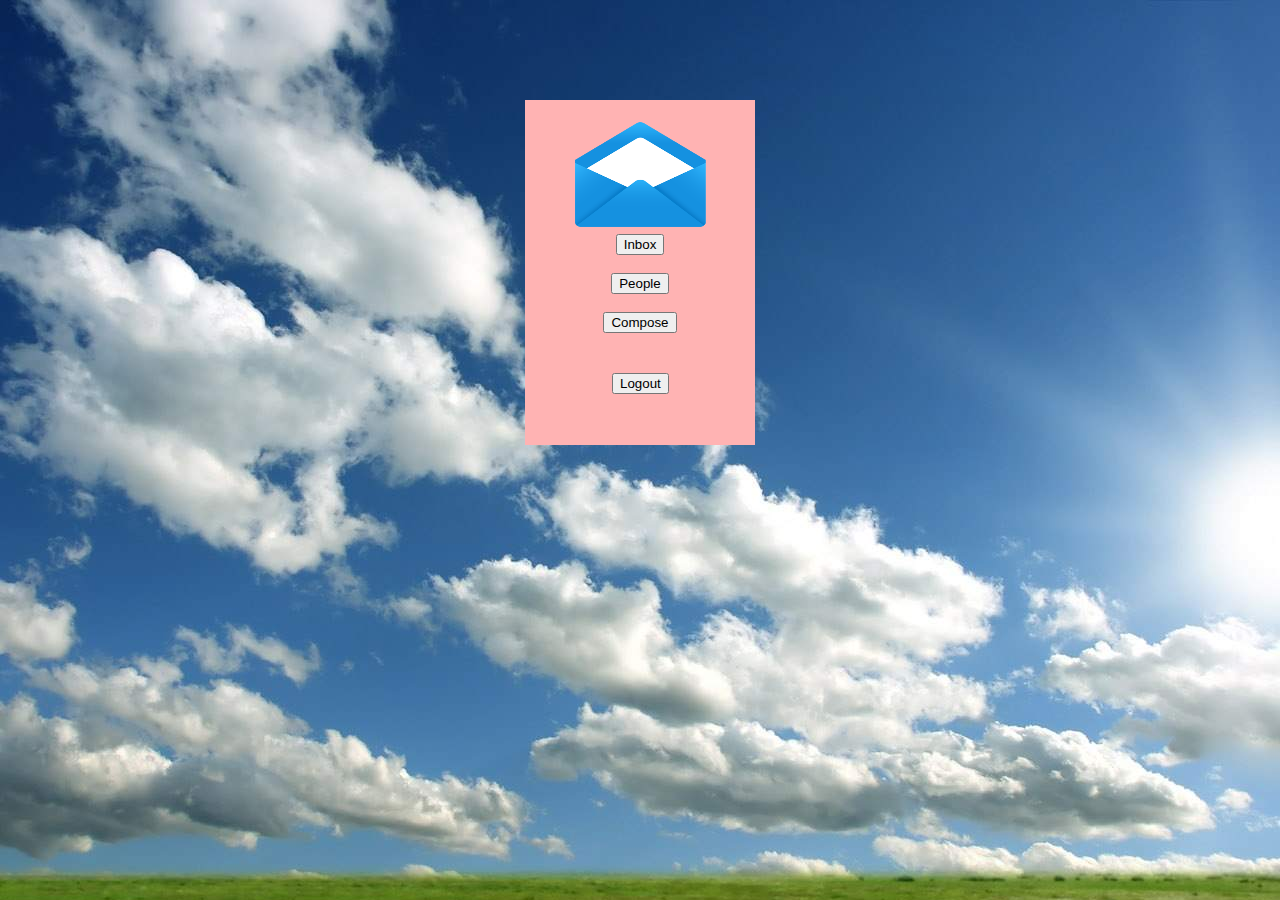
<file: home.html>
<html>
    <head>
        <title>Cheapomail</title>
        <link rel="stylesheet" href="homepage.css" type="text/css" />
        <script type="text/javascript" src="homepage.js"></script>
    </head>
    
    <body>
        
        <form id = "form" name = "form">
          <center><img src="mail.jpg"><br></center>
        <div id = "menu">
          <center>
            
            <button class="dobutton" id="Inbox" onclick="inbox()">Inbox</button><br><br>
            <button class="dobutton" id="People">People</button><br><br>
            <button onclick="compose_message()">Compose</button>
          </center>
        </div>
        <div id = "logout"><button id="logout">Logout</button></div><br><br>
        <div id="show" style="display:none">
          
          <form ng-show="adding" class="add-window" ng-submit="addItem()">
            <div class='header'>Compose your message below</div>
            <div class='inner'>
              <div id = "to">
                <label>Recipient: </label>
                <input type = "text">
              </div>
              
              <div id = "message">
                <label>Message: </label>
                <textarea rows="4" cols="10"></textarea>
              </div>
              
                <input type="submit" value="Send">
                <input type="reset" value="Cancel" onclick="interrupt_comp()">
              
            </div>
          </form>
       </div>
        </body>
</html>
</file>
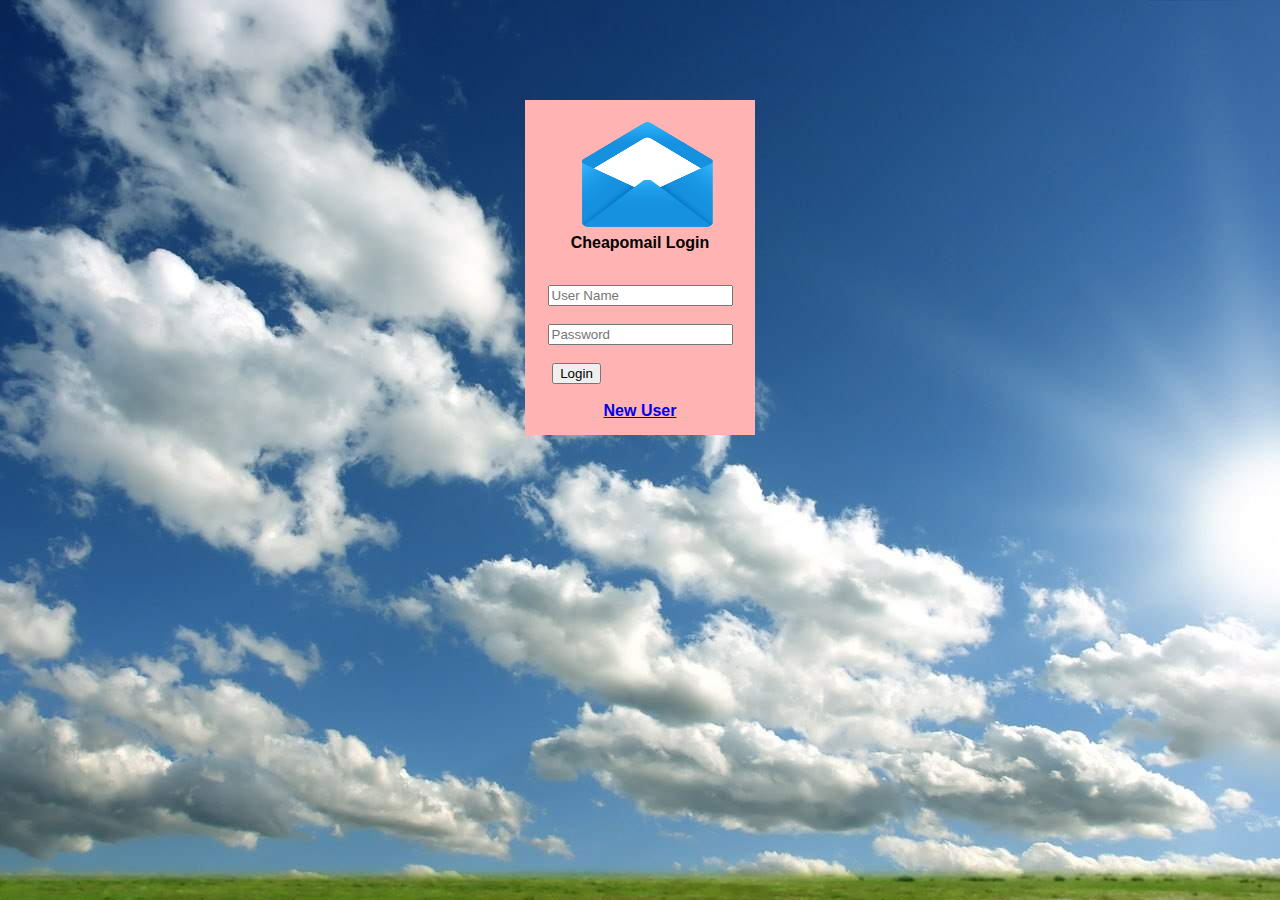
<file: login.html>
<html>
    <head>
        <title>CheapoMail</title>
        <link rel="stylesheet" type="text/css" href="login.css"/>
        <script src="login.js" type="text/javascript"></script>
        <script src="prototype.js" type="text/javascript"></script>
    </head>
    
    <body id = "login"> 
        <div id="form">
            
            <img src="mail.jpg"/><br/>
            
            <span>Cheapomail Login</span><br><br>
            
            <div id="login_form">
                
                <input id="username" name="username" type="text" placeholder="User Name"/> <br/></br>
                <input id="password" name="password" type="password" placeholder="Password"/> <br/>
                <div id = "wrong"></div><br>
                
                <input type="button" id="login_button" name="Login" value="Login" onclick = "validate();"/>
            </div>
            
            <br>
            <div id="new">
            <a href="new_users.html">New User</a>
            </div>
        </div>
       
	
    </body>
</html>
</file>
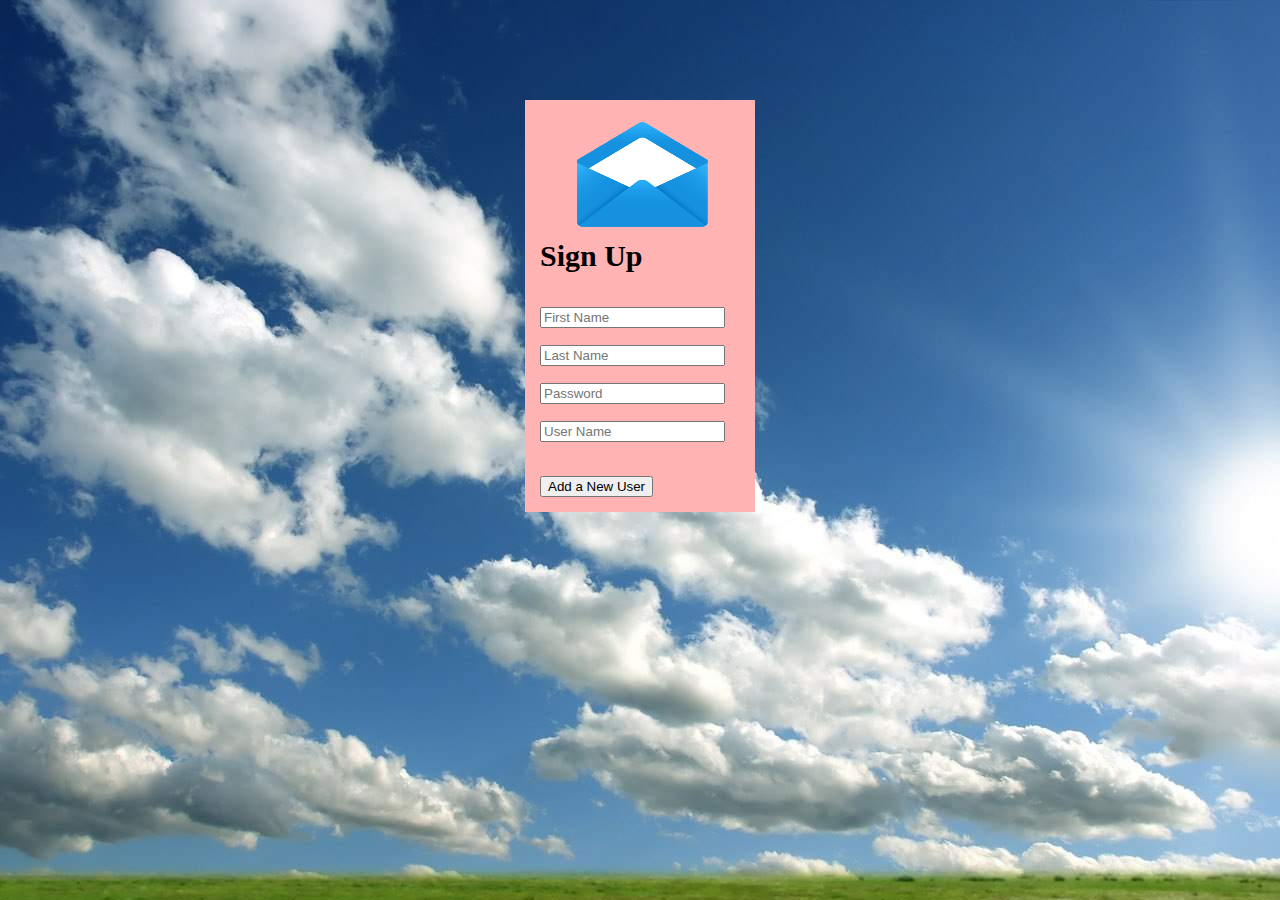
<file: new_users.html>
<html>
    <head>
        <title>Cheapomail New User</title>
        <link href="new_users.css" type="text/css" rel="stylesheet"/>
        <script src ="new_users.js" type="text/javascript"></script>
        <script src ="prototype.js" type="text/javascript"></script>
        
    </head>
    <form id="newUserForm" name="newUserForm" method="post" action="new_users.php" onsubmit="return validate()">
        <img src="mail.jpg"/>
        <br>
        <div id="header_user">
        
        </div>
        
        <div id= "info">Sign Up<br><br></div>
        
        <div id = "login">
        <input type="text" name="firstname" placeholder="First Name"><br/> 
        
        <input type = "text" name="lastname" placeholder="Last Name"><br/>
        
        <input id = "my_password" type="password" name="password" placeholder="Password"><div id="passwordError"></div><br/>
        
        <input type = "text" name = "username" placeholder="User Name"> <br/><br/>
        </div>
        <input type="submit" value="Add a New User">
    </form>
</html>
</file>
<file: homepage.css>
body{
    background-image: url(nature.jpg);
    
}


label {
  display: inline-block;
  width: 100;
  text-align: right;
  vertical-align: top;
}

.button-bar {
  text-align: right;
}

input[type=text] {
  width: 200px;
}

textarea {
  width: 190;
  height: 100;
}


#menu {
  margin: auto;
  background-color:none;
}
form{
    background-color: #ffb3b3;
    padding: 15px;
    width: 200px;
    margin: 100px auto;
}
#logout{
  margin-left: 36;
  margin-top: 20;
}
#to{
  margin-top: 15;
}
#message{
  margin-top: 15;
  margin-left: 2;
}
</file>
<file: login.css>
body{
    font-family: "Arial";
    background: url("nature.jpg");
}

div#login_form{
    margin-top: 15px;
    
}
div#logout{
    background-color: red;
}

span{
    font-weight: 700;
}
div#form{
    background-color: #ffb3b3;
    padding: 15px;
    width: 200px;
    margin: 100px auto;
    text-align:center;
}

label{
    display: inline-block;
    width: 80px;
}

img {
    padding-left:15px;
    max-size: 5px;
}

#new{
    margin-left:auto;
    font-weight: 900;
    text-decoration: none;
}
#login_button {
    margin-right:127px;
}
#wrong{
	background-color:yellow;
}
</file>
<file: new_users.css>
body{
    background-image: url(nature.jpg);
}
input{
    display: block;
}

#login{
    
    font-size: 15px;
    
}

label{
    display: block;
}

#password{
    display: inline;
}

#info{
    font-size: 30; 
    font-weight: 900;
}

img{
    
    margin-left:auto;
    margin-right: 100px;
    padding-bottom: 5px;
    padding-left: 28px;
}

#passwordError{
    background-color: yellow;
    border: 5px;
    float: center;
    width: 172px;
}

span{
    font-family: "Arial";
    font-size: 3em;
}

#header_user{
    text-align:center;
    font-family: "monospace";
    font-size: 8px;
   
    
}


form{
    font-family: "sans-serif";
    font-size: 1em;
}
form{
    background-color: #ffb3b3;
    padding: 15px;
    width: 200px;
    margin: 100px auto;
}
</file>
